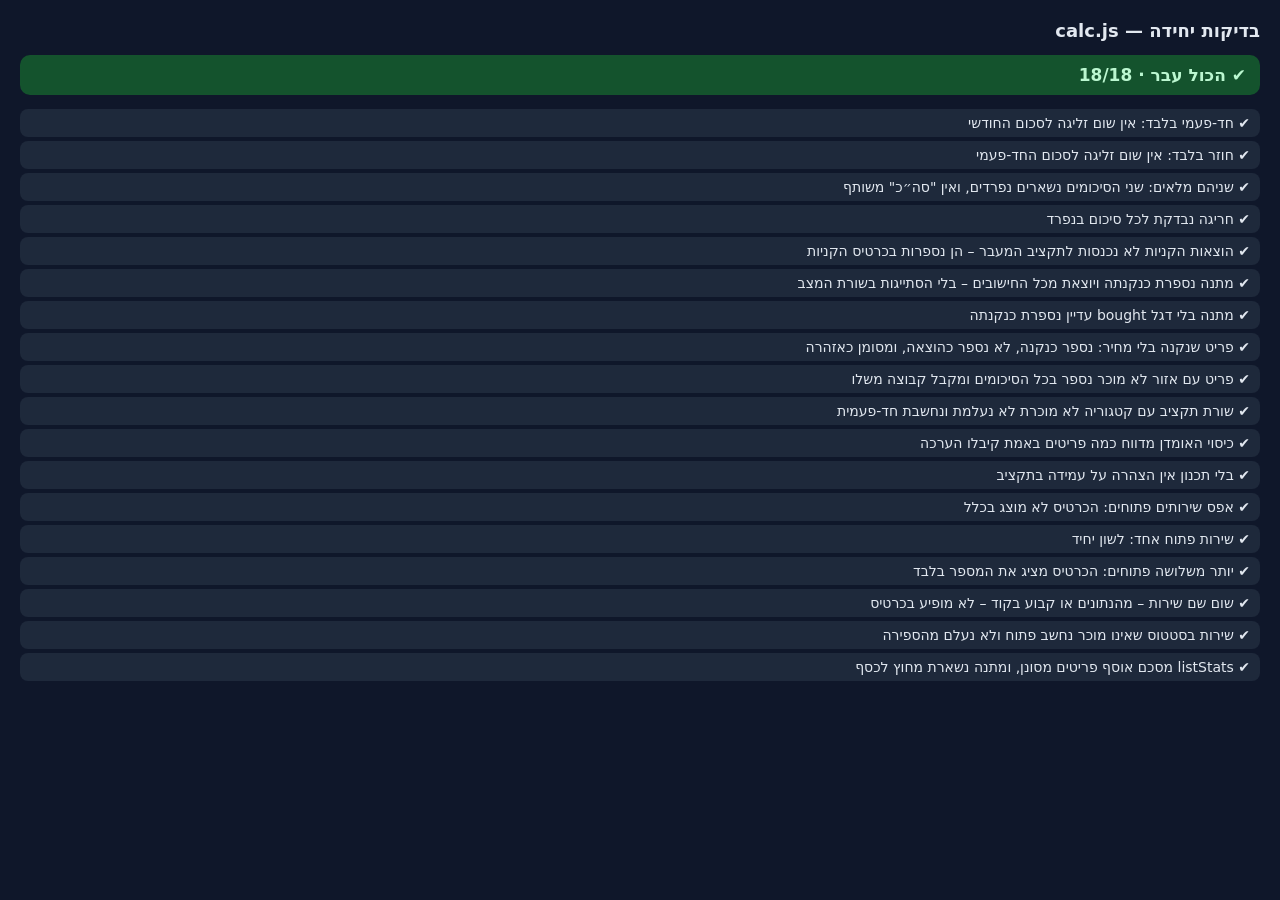
<file: src/tests.html>
<!doctype html>
<html lang="he" dir="rtl">
<head>
<meta charset="utf-8">
<meta name="viewport" content="width=device-width,initial-scale=1">
<title>בדיקות · ניהול מעבר דירה</title>
<style>
  body { font-family: system-ui, sans-serif; background: #0f172a; color: #e2e8f0; margin: 0; padding: 20px; }
  h1 { font-size: 18px; margin: 0 0 14px; }
  .sum { font-size: 17px; font-weight: 700; padding: 10px 14px; border-radius: 10px; margin-bottom: 14px; }
  .sum.good { background: #14532d; color: #bbf7d0; }
  .sum.bad { background: #7f1d1d; color: #fecaca; }
  .t { padding: 6px 10px; border-radius: 8px; margin-bottom: 4px; background: #1e293b; font-size: 14px; }
  .t.no { background: #450a0a; }
  .msg { font-size: 13px; opacity: .85; margin-top: 4px; direction: ltr; text-align: right; }
</style>
</head>
<body>
<h1>בדיקות יחידה — calc.js</h1>
<div id="out"></div>
<script src="./calc.js"></script>
<script src="./tests.js"></script>
</body>
</html>
</file>
